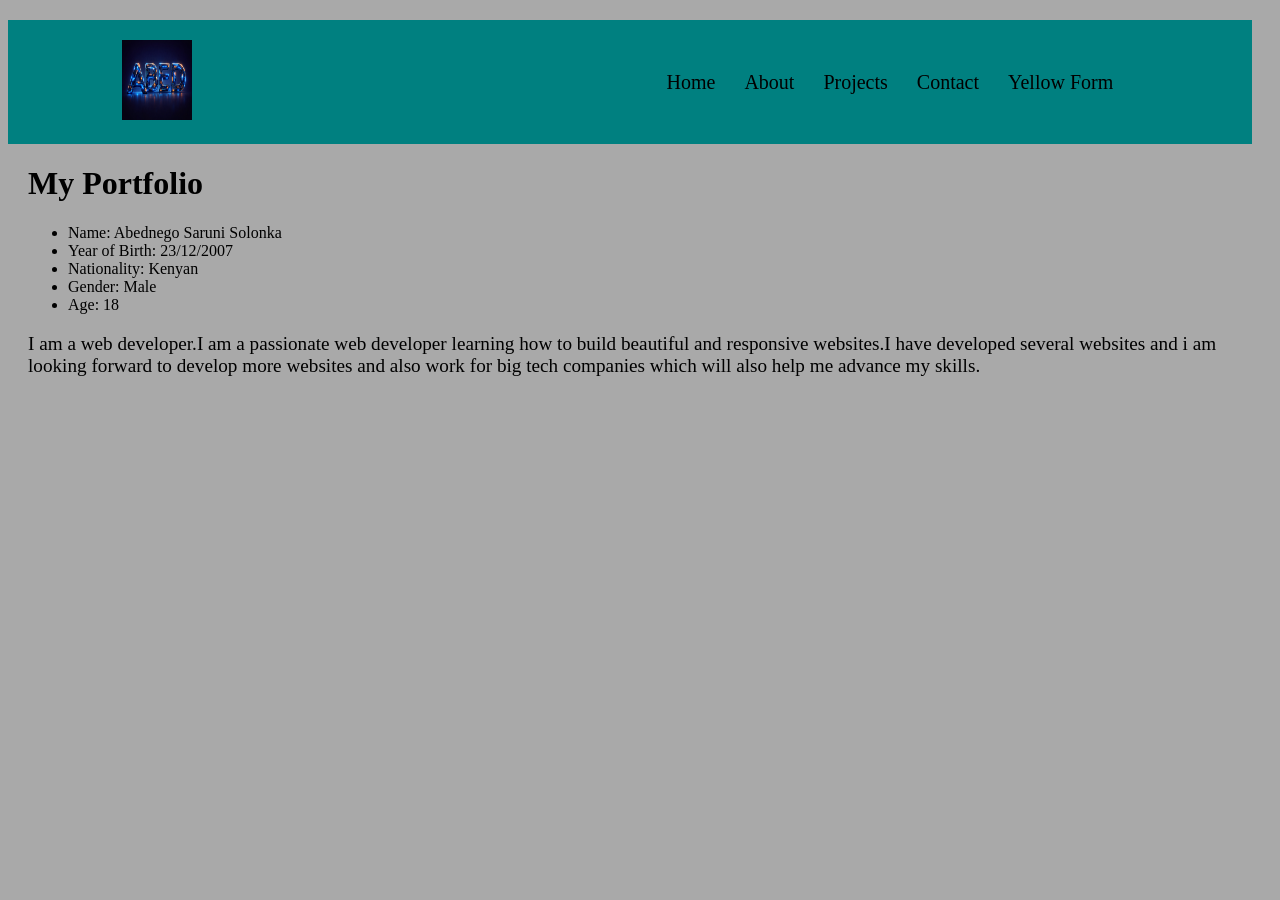
<file: Portfolio/index.html>
<!DOCTYPE html>
<html lang="en">

<head>
    <title>Abednego|Portfolio</title>
    <link rel="stylesheet" href="style.css">
</head>

<body>
    <!--Header section-->
    <header>
        <div>
            <img class="logo" src="images/logo.png" alt="logo">
        </div>
        <!--navigation links-->
        <nav class="nav-links">
            <a href="index.html">Home</a>
            <a href="about.html">About</a>
            <a href="projects.html">Projects</a>
            <a href="contact.html">Contact</a>
            <a href="yellow form.html">Yellow Form</a>
        </nav> 
    </header>
    <!--Main section-->
    <main>
        <h1>My Portfolio</h1>
        <ul>
            <li>Name: Abednego Saruni Solonka</li>
            <li>Year of Birth: 23/12/2007</li>
            <li>Nationality: Kenyan</li>
            <li>Gender: Male</li>
            <li>Age: 18</li>
        </ul> 
        <p>I am a web developer.I am a passionate web developer learning how to build beautiful and responsive websites.I have developed several websites and i am looking forward to develop more websites and also work for big tech companies which will also help me advance my skills.</p> 
    </main>
</body>

</html>
</file>
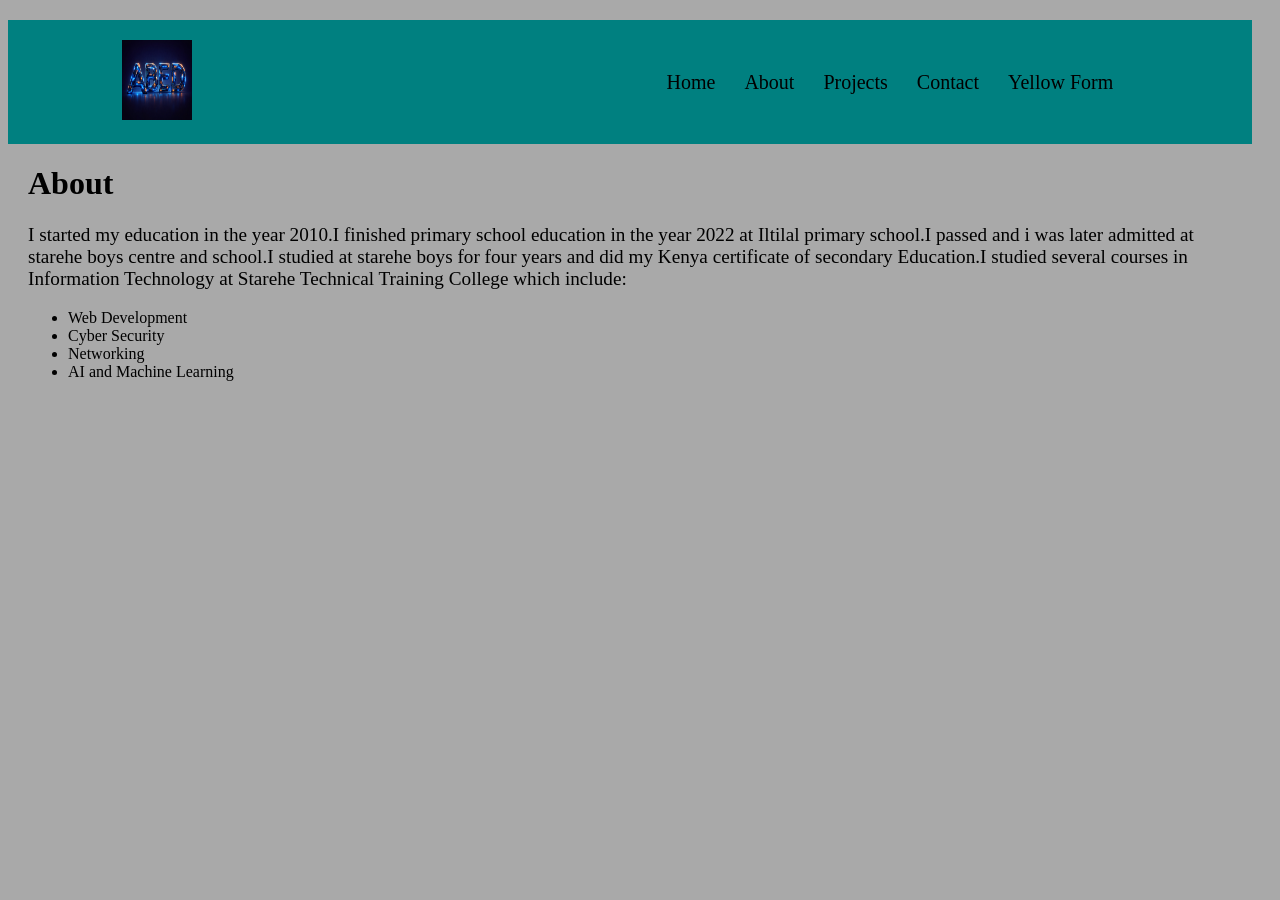
<file: Portfolio/About.html>
<!DOCTYPE html>
<html lang="en">

<head>
    <title>Abednego|Portfolio</title>
    <link rel="stylesheet" href="style.css">
</head>

<body>
    <!--Header section-->
    <header>
        <div>
            <img class="logo" src="images/logo.png" alt="logo">
        </div>
        <!--navigation links-->
        <nav class="nav-links">
            <a href="index.html">Home</a>
            <a href="about.html">About</a>
            <a href="projects.html">Projects</a>
            <a href="contact.html">Contact</a>
            <a href="yellow form.html">Yellow Form</a>
        </nav> 
    </header>
    <!--Main section-->
    <main>
        <h1>About</h1>
        <p>I started my education in the year 2010.I finished primary school education in the year 2022 at Iltilal primary school.I passed and i was later admitted at starehe boys centre and school.I studied at starehe boys for four years and did my Kenya certificate of secondary Education.I studied several courses in Information Technology at Starehe Technical Training College which include:
            <ul>
                <li>Web Development</li>
                <li>Cyber Security</li>
                <li>Networking</li>
                <li>AI and Machine Learning</li>
            </ul>
</body>

</html>
</file>
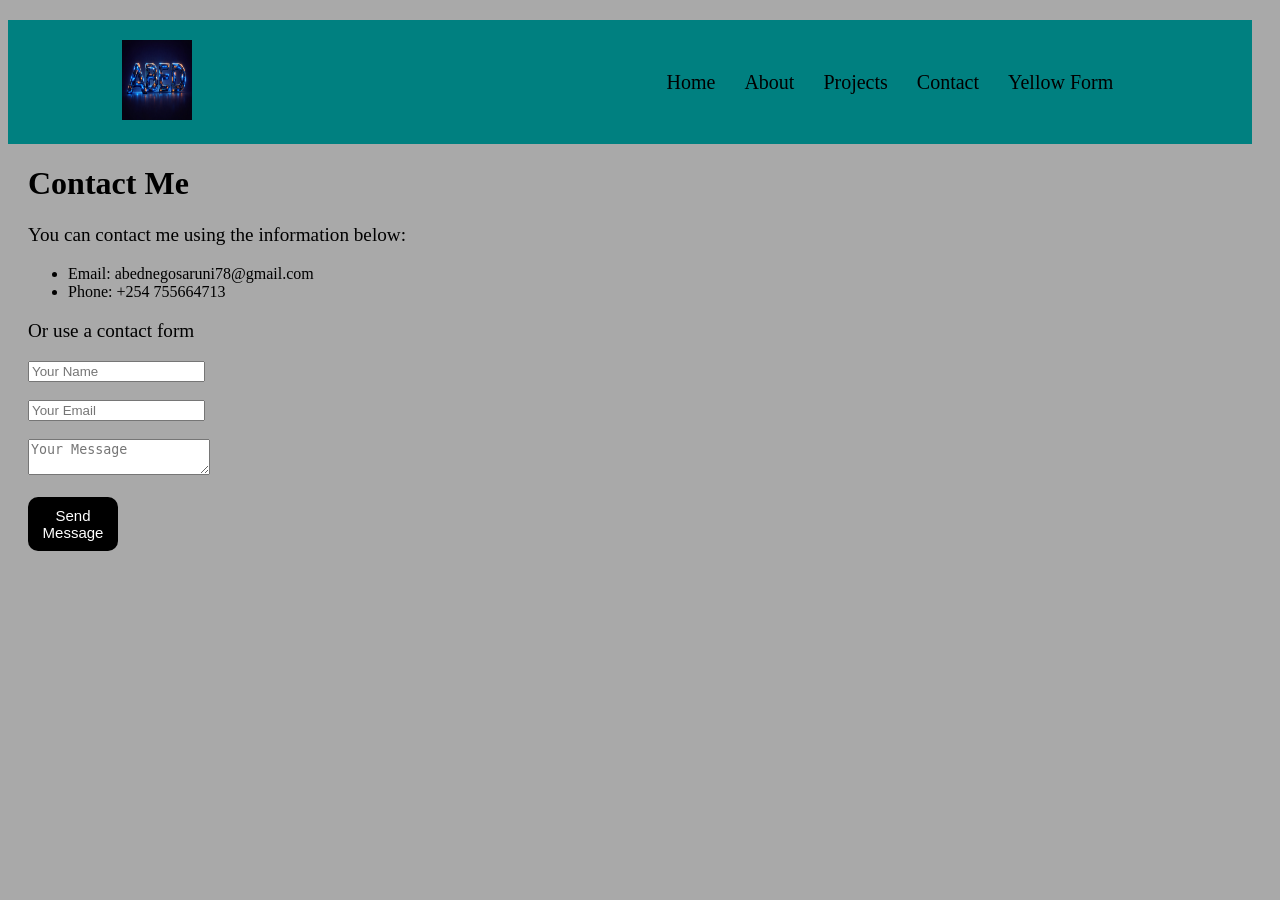
<file: Portfolio/Contact.html>
<!DOCTYPE html>
<html lang="en">

<head>
    <title>Abednego|Portfolio</title>
    <link rel="stylesheet" href="style.css">
</head>

<body>
    <!--Header section-->
    <header>
        <div>
            <img class="logo" src="images/logo.png" alt="logo">
        </div>
        <!--navigation links-->
        <nav class="nav-links">
            <a href="index.html">Home</a>
            <a href="about.html">About</a>
            <a href="projects.html">Projects</a>
            <a href="contact.html">Contact</a>
           <a href="yellow form.html">Yellow Form</a>
        </nav> 
    </header>
    <!--Main section-->
    <main>
        <h1>Contact Me</h1>
        <p>You can contact me using the information below:</p>
        <ul>
            <li>Email: abednegosaruni78@gmail.com</li>
            <li>Phone: +254 755664713</li>
        </ul>
        <p>Or use a contact form</p>
       <input type="text" placeholder="Your Name"><br><br>
        <input type="email" placeholder="Your Email"><br><br>
        <textarea placeholder="Your Message"></textarea><br><br>
        <button type="submit">Send Message</button>
    </main>
</body>

</html>
</file>
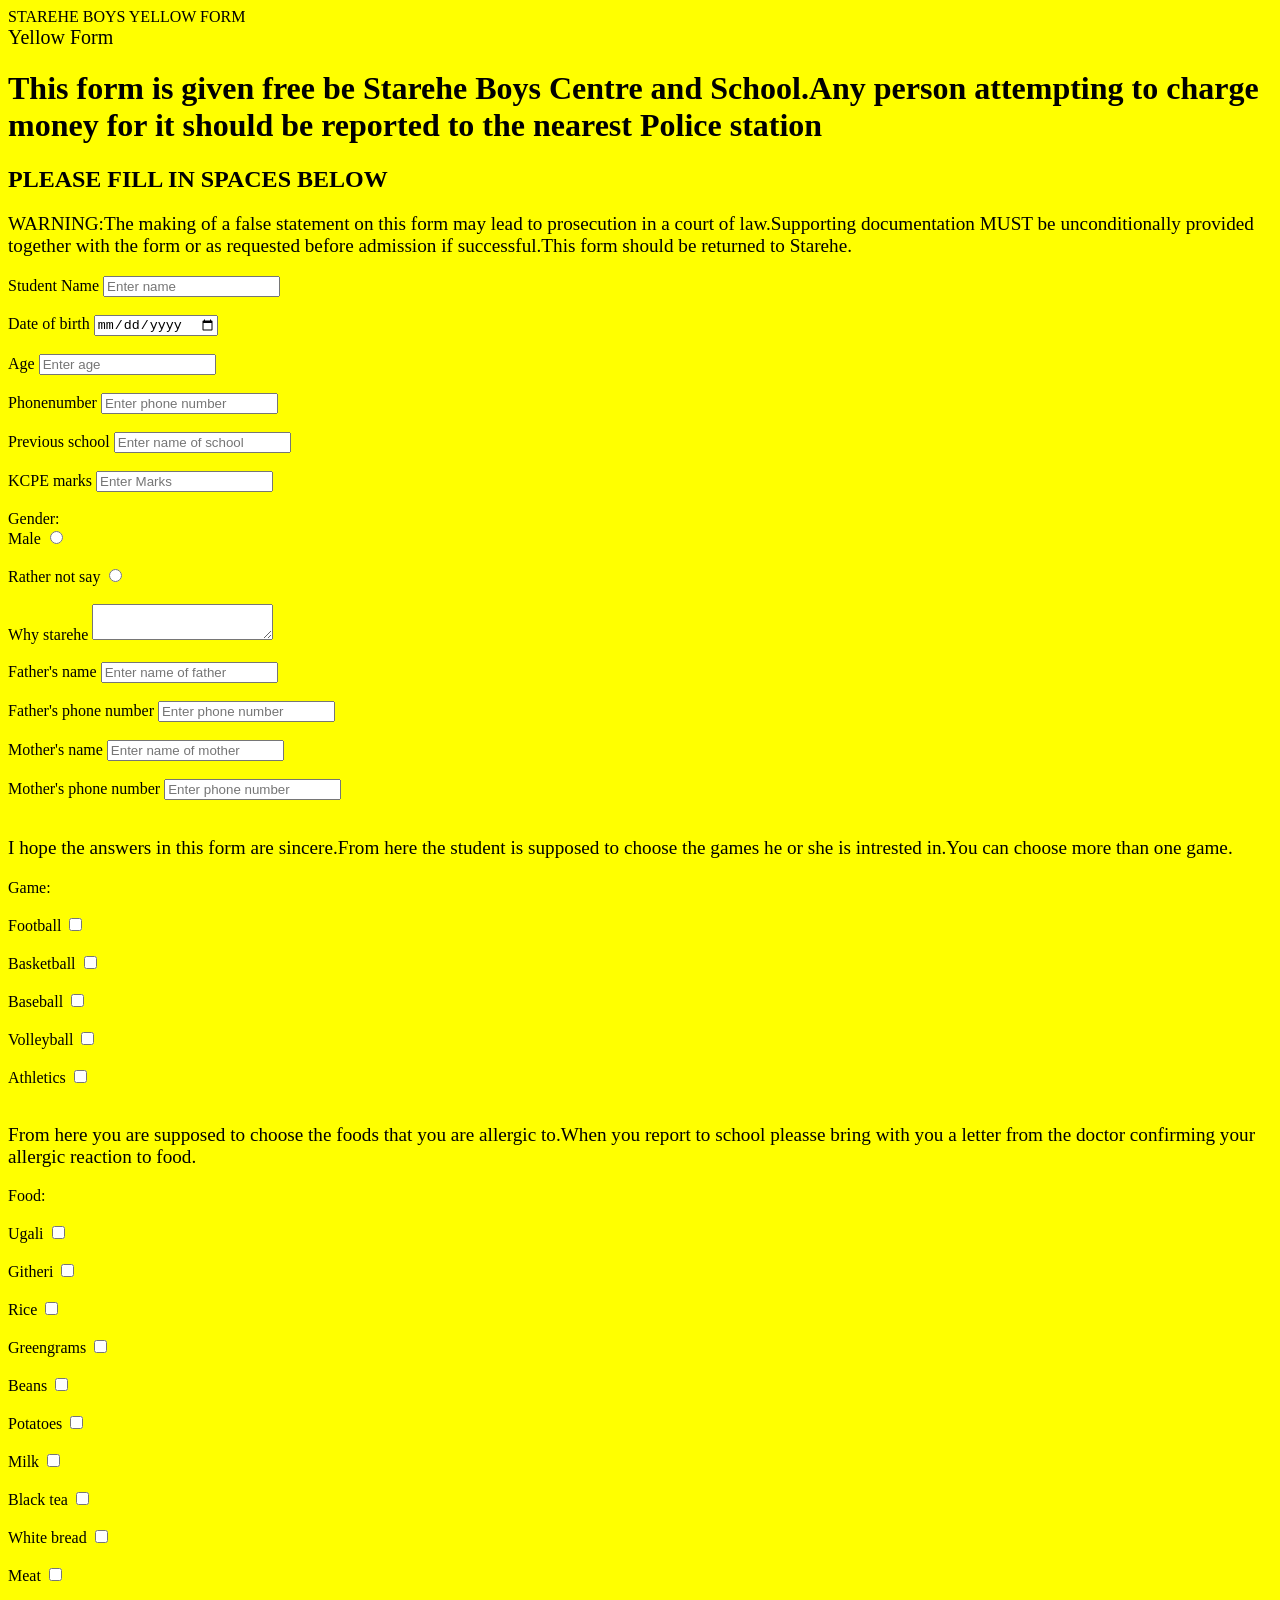
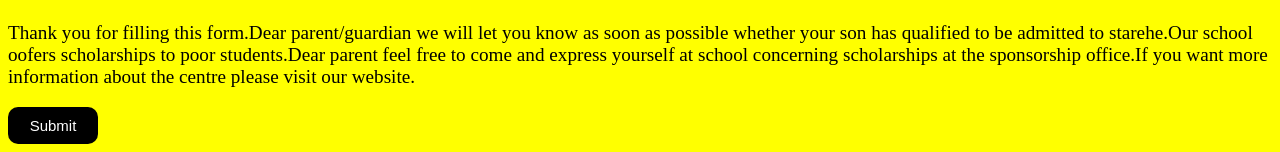
<file: Portfolio/yellow form.html>
<!DOCTYPE html>
<html>

<head>
    <tittle>STAREHE BOYS YELLOW FORM</tittle>
</head>
<!--links-->
<link rel="stylesheet" href="style.css">

 
        <!--navigation links-->
        <nav class="nav-links">
            
            <a href="yellow form.html">Yellow Form</a>
        </nav> 
    
<body class="yellow-form">
    <!--Gallery-->
    <div class="gallery">
        <div class="item-1">
    <h1>This form is given free be Starehe Boys Centre and School.Any person attempting to charge money for it should be
        reported to the nearest Police station </h1>
    <h2>PLEASE FILL IN SPACES BELOW</h2>
    <p>WARNING:The making of a false statement on this form may lead to prosecution in a court of law.Supporting
        documentation MUST be unconditionally provided together with the form or as requested before admission if
        successful.This form should be returned to Starehe. </p>
        </div>
        <div class="item-2">
        <form>
        <!--about student-->
        <label for="student name">Student Name</label>
        <input type="text" name="Student_name" placeholder="Enter name" required><br><br>
        <label for="Date of birth">Date of birth</label>
        <input type="date" name="Date_of_birth" placeholder="date of birth" required><br><br>
        <label for="age">Age</label>
        <input type="number" name="age" placeholder="Enter age" required><br><br>
        <label for="Phone number">Phonenumber</label>
        <input type="number" name="Phone number" placeholder="Enter phone number" required><br><br>
        <label for="previous school">Previous school</label>
        <input type="text" name="Previous_school" placeholder="Enter name of school" required><br><br>
        <label for="KCPE marks">KCPE marks</label>
        <input type="number" name="KCPE_marks" placeholder="Enter Marks" required><br><br>
        <label for="gender">Gender:</label><br>
        <label for="male">Male</label>
        <input type="radio" name="male-rather not say" value="male"><br><br>
        <label for="rather not say">Rather not say</label>
        <input type="radio" name="male-rather not say" value="rather not say"><br><br>
        <label for="Why starehe">Why starehe</label>
        <textarea name="Why starehe" required></textarea><br><br>
        <label for="Father's name">Father's name</label>
        <input type="text" name="Father's_name" placeholder="Enter name of father" required><br><br>
        <label for="phone number">Father's phone number</label>
        <input type="number" name="Phone_number" placeholder="Enter phone number" required><br><br>
        <label for="Mother's name">Mother's name</label>
        <input type="text" name="Mother's_name" placeholder="Enter name of mother" required><br><br>
        <label for="Mother's phone number">Mother's phone number</label>
        <input type="number" name="Phone_number" placeholder="Enter phone number" required><br><br>
        </div>
        <div class="item-3">
        <P>I hope the answers in this form are sincere.From here the student is supposed to choose the games he or she
            is intrested in.You can choose more than one game.</P>
            </div>
            <div class="item-4">
        <!--games-->
        <label for="game">Game:</label><br><br>
        <label for="football">Football</label>
        <input type="checkbox" name="football-basketball-baseball-volleyball-Athletics" value="football"><br><br>
        <label for="basketball">Basketball</label>
        <input type="checkbox" name="football-basketball-baseball-volleyball-Athletics" value="basketball"><br><br>
        <label for="baseball">Baseball</label>
        <input type="checkbox" name="football-basketball-baseball-volleyball-Athletics" value="baseball"><br><br>
        <label for="volleyball">Volleyball</label>
        <input type="checkbox" name="football-basketball-baseball-volleyball-Athletics" value="volleyball"><br><br>
        <label for="Athletics">Athletics</label>
        <input type="checkbox" name="football-basketball-baseball-volleyball-Athletics" value="Athletics"><br><br>
            </div>
            <div class="item-5">
        <p>From here you are supposed to choose the foods that you are allergic to.When you report to school pleasse
            bring with you a letter from the doctor confirming your allergic reaction to food.</p>
            </div>
            <div class="item-6">
            <!--food-->
        <label for="food">Food:</label><br><br>
        <label for="ugali">Ugali</label>
        <input type="checkbox" name="Ugali-Githeri-Rice-Greengrams-Beans-potatoes-milk-Black tea-White bread-meat"
            value="ugali"><br><br>
        <label for="Githeri">Githeri</label>
        <input type="checkbox" name="Ugali-Githeri-Rice-Greengrams-Beans-potatoes-milk-Black tea-white bread-meat"
            value="Githeri"><br><br>
        <label for="Rice">Rice</label>
        <input type="checkbox" name="Ugali-Githeri-Rice-Greengrams-Beans-potatoes-milk-Black tea-white bread-meat"
            value="rice"><br><br>
        <label for="Greengrams">Greengrams</label>
        <input type="checkbox" name="Ugali-Githeri-Rice-Greengrams-Beans-potatoes-milk-Black tea-white bread-meat"
            value="Greengrams"><br><br>
        <label for="beans">Beans</label>
        <input type="checkbox" name="Ugali-Githeri-Rice-Greengrams-Beans-potatoes-milk-Black tea-white bread-meat"
            value="beans"><br><br>
        <label for="potatoes">Potatoes</label>
        <input type="checkbox" name="Ugali-Githeri-Rice-Greengrams-Beans-potatoes-milk-Black tea-white bread-meat"
            value="potatoes"><br><br>
        <label for="milk">Milk</label>
        <input type="checkbox" name="Ugali-Githeri-Rice-Greengrams-Beans-potatoes-milk-Black tea-white bread-meat"
            value="milk"><br><br>
        <label for="black tea">Black tea</label>
        <input type="checkbox" name="Ugali-Githeri-Rice-Greengrams-Beans-potatoes-milk-Black tea-white bread-meat"
            value="Black tea"><br><br>
        <label for="white bread">White bread</label>
        <input type="checkbox" name="Ugali-Githeri-Rice-Greengrams-Beans-potatoes-milk-Black tea=white bread-meat"
            value="white bread"><br><br>
        <label for="meat">Meat</label>
        <input type="checkbox" name="Ugali-Githeri-Rice-Greengrams-Beans-potatoes-milk-Black tea-white bread-meat"
            value="meat"><br><br>
            </div>
    </form>
    <div class="item-7">
    <p>Thank you for filling this form.Dear parent/guardian we will let you know as soon as possible whether your son
        has qualified to be admitted to starehe.Our school oofers scholarships to poor students.Dear parent feel free to
        come and express yourself at school concerning scholarships at the sponsorship office.If you want more
        information about the centre please visit our website.</p>
    </div>
        <!--submit button-->
    <button class="submit-btn" type="submit">Submit</button>
    </div>
</body>
</html>
</file>
<file: Portfolio/style.css>
.logo {
    width: 70px;
    height: 80px;
}

.logo:hover {
    width: 80px;
}

header {
    display: flex;
    justify-content: space-between;
    align-items: center;
    background-color: teal;
    padding: 20px 9%;
    margin-top: 20px;
    margin-right: 20px;
    margin left: 20px;

}

.nav-link {
    display: inline-block
}

button {
    background-color: black;
    color: white;
    font-size: 15px;
    font-weight: 400;
    margin left: 10px;
    padding: 10px;
    border: none;
    border-radius: 10px;
    cursor: pointer;
    width: 90px;
}

a {
    color: black;
    font-size: 20px;
    font-weight: 400;
    margin-right: 25px;
    text-decoration: none;
    border-radius: 30px;
}

a:hover {
    color: white;
    background-color: yellowgreen;
    padding-left: 20px;
    padding-bottom: 20px;
    padding-right: 20px;
    padding-top: 20px;
    transition: all 0.5s;
}

button:hover {
    color: black;
    background-color: goldenrod;
    transition: all 0.5s;
}

main {
    margin-left: 20px;
    margin-right: 20px;
}

body {
    background-color: darkgray;
}

p {
    font-size: larger;
}

.images {
    width: 300px;
    height: 400px;
    gap: 40px;
    border-radius: 20px;
}

.flex {
    display: grid;
    grid-template-columns: 1fr 1fr;
    gap: 40px;
}

.yellow-form{
    background-color: yellow;
}
.submit-btn{
    background-color: black;
    color: white;
    font-size: 15px;
    font-weight: 400;
    margin left: 10px;
    padding: 10px;
    border: none;
    border-radius:10px;
    cursor: pointer;
    width: 90px;
}
</file>
